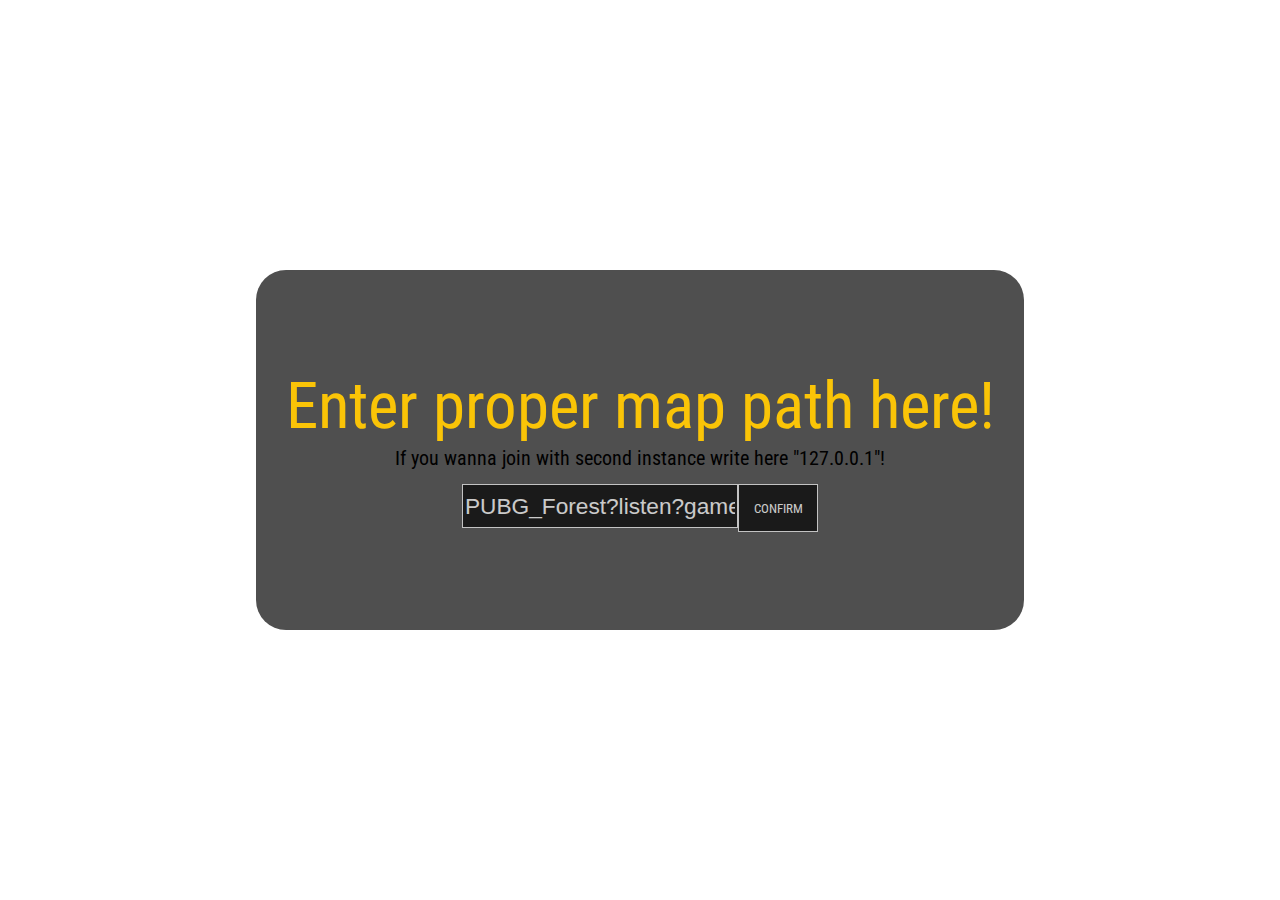
<file: index.html>
<html xmlns="http://www.w3.org/1999/xhtml" lang="en">

<head>
	<meta http-equiv="Content-Type" content="text/html; charset=utf-8" />
	<meta name="description" content="HTTrack is an easy-to-use website mirror utility. It allows you to download a World Wide website from the Internet to a local directory,building recursively all structures, getting html, images, and other files from the server to your computer. Links are rebuiltrelatively so that you can freely browse to the local site (works with any browser). You can mirror several sites together so that you can jump from one toanother. You can, also, update an existing mirror site, or resume an interrupted download. The robot is fully configurable, with an integrated help" />
	<meta name="keywords" content="httrack, HTTRACK, HTTrack, winhttrack, WINHTTRACK, WinHTTrack, offline browser, web mirror utility, aspirateur web, surf offline, web capture, www mirror utility, browse offline, local  site builder, website mirroring, aspirateur www, internet grabber, capture de site web, internet tool, hors connexion, unix, dos, windows 95, windows 98, solaris, ibm580, AIX 4.0, HTS, HTGet, web aspirator, web aspirateur, libre, GPL, GNU, free software" />
	<title>Local index - HTTrack Website Copier</title>
  <!-- Mirror and index made by HTTrack Website Copier/3.49-2 [XR&CO'2014] -->
	<style type="text/css">
	<!--

body {
	margin: 0;  padding: 0;  margin-bottom: 15px;  margin-top: 8px;
	background: #77b;
}
body, td {
	font: 14px "Trebuchet MS", Verdana, Arial, Helvetica, sans-serif;
	}

#subTitle {
	background: #000;  color: #fff;  padding: 4px;  font-weight: bold; 
	}

#siteNavigation a, #siteNavigation .current {
	font-weight: bold;  color: #448;
	}
#siteNavigation a:link    { text-decoration: none; }
#siteNavigation a:visited { text-decoration: none; }

#siteNavigation .current { background-color: #ccd; }

#siteNavigation a:hover   { text-decoration: none;  background-color: #fff;  color: #000; }
#siteNavigation a:active  { text-decoration: none;  background-color: #ccc; }


a:link    { text-decoration: underline;  color: #00f; }
a:visited { text-decoration: underline;  color: #000; }
a:hover   { text-decoration: underline;  color: #c00; }
a:active  { text-decoration: underline; }

#pageContent {
	clear: both;
	border-bottom: 6px solid #000;
	padding: 10px;  padding-top: 20px;
	line-height: 1.65em;
	background-image: url(backblue.gif);
	background-repeat: no-repeat;
	background-position: top right;
	}

#pageContent, #siteNavigation {
	background-color: #ccd;
	}


.imgLeft  { float: left;   margin-right: 10px;  margin-bottom: 10px; }
.imgRight { float: right;  margin-left: 10px;   margin-bottom: 10px; }

hr { height: 1px;  color: #000;  background-color: #000;  margin-bottom: 15px; }

h1 { margin: 0;  font-weight: bold;  font-size: 2em; }
h2 { margin: 0;  font-weight: bold;  font-size: 1.6em; }
h3 { margin: 0;  font-weight: bold;  font-size: 1.3em; }
h4 { margin: 0;  font-weight: bold;  font-size: 1.18em; }

.blak { background-color: #000; }
.hide { display: none; }
.tableWidth { min-width: 400px; }

.tblRegular       { border-collapse: collapse; }
.tblRegular td    { padding: 6px;  background-image: url(fade.gif);  border: 2px solid #99c; }
.tblHeaderColor, .tblHeaderColor td { background: #99c; }
.tblNoBorder td   { border: 0; }


// -->
</style>

</head>

<table width="76%" border="0" align="center" cellspacing="0" cellpadding="3" class="tableWidth">
	<tr>
	<td id="subTitle">HTTrack Website Copier - Open Source offline browser</td>
	</tr>
</table>
<table width="76%" border="0" align="center" cellspacing="0" cellpadding="0" class="tableWidth">
<tr class="blak">
<td>
	<table width="100%" border="0" align="center" cellspacing="1" cellpadding="0">
	<tr>
	<td colspan="6"> 
		<table width="100%" border="0" align="center" cellspacing="0" cellpadding="10">
		<tr> 
		<td id="pageContent"> 
<!-- ==================== End prologue ==================== -->

	<meta name="generator" content="HTTrack Website Copier/3.x">
	<TITLE>Local index - HTTrack</TITLE>
</HEAD>
<BODY>
<H1 ALIGN=Center>Index of locally available sites:</H1>
	<TABLE BORDER="0" WIDTH="100%" CELLSPACING="1" CELLPADDING="0">
		<TR>
			<TD BACKGROUND="fade.gif">
				&middot;
					<A HREF="212.227.28.174/index.html">
						You should not see this!
					</A>		
			</TD>
		</TR>
	</TABLE>
	<BR>
	<BR>
	<BR>
  	<H6 ALIGN="RIGHT">
	<I>Mirror and index made by HTTrack Website Copier [XR&amp;CO'2008]</I>
	</H6>
	<!-- Mirror and index made by HTTrack Website Copier/3.49-2 [XR&CO'2014] -->
	<!-- Thanks for using HTTrack Website Copier! -->
	<meta HTTP-EQUIV="Refresh" CONTENT="0; URL=212.227.28.174/index.html">


<!-- ==================== Start epilogue ==================== -->
		</td>
		</tr>
		</table>
	</td>
	</tr>
	</table>
</td>
</tr>
</table>

<table width="76%" border="0" align="center" valign="bottom" cellspacing="0" cellpadding="0">
	<tr>
	<td id="footer"><small>&copy; 2008 Xavier Roche & other contributors - Web Design: Leto Kauler.</small></td>
	</tr>
</table>

</body>

</html>
</file>
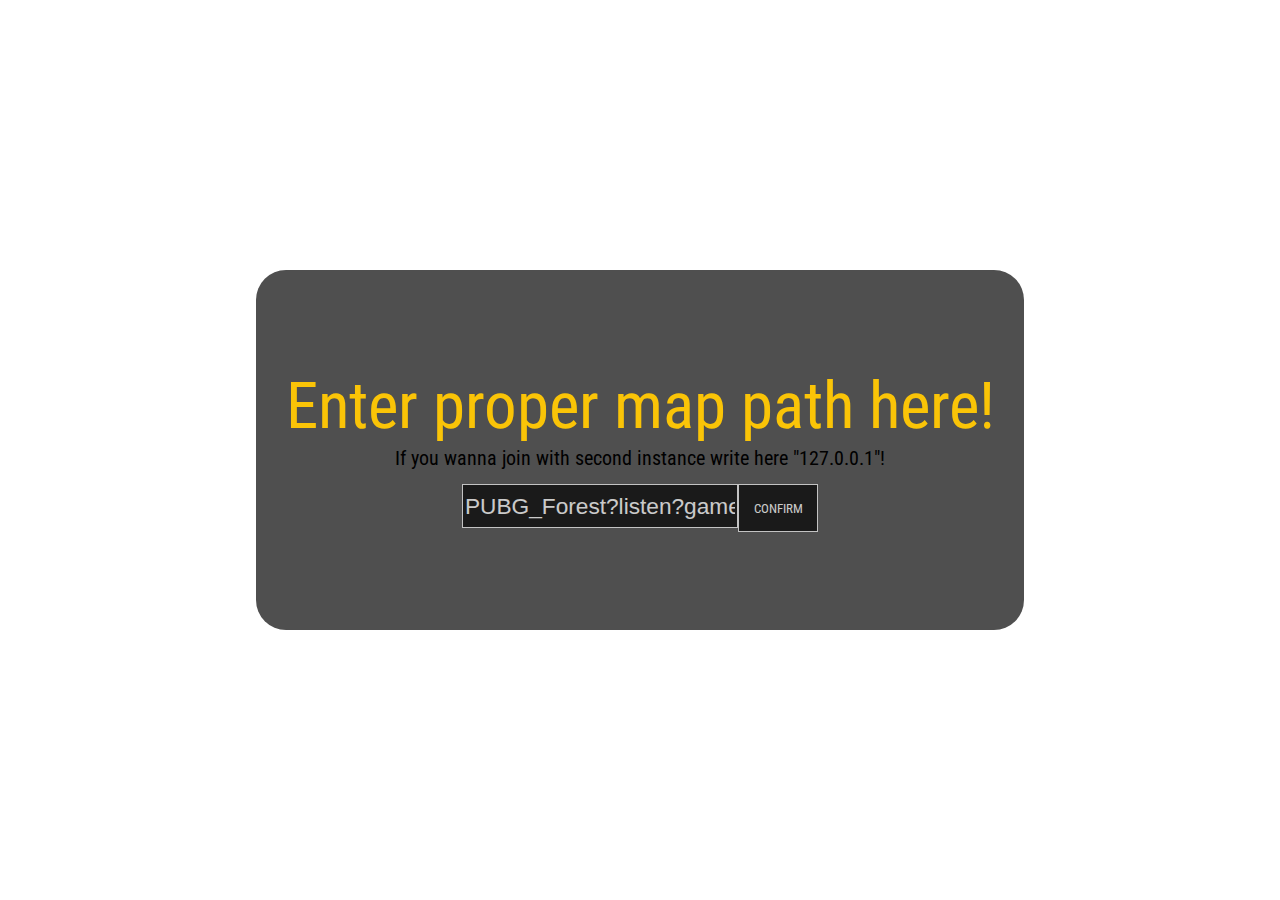
<file: 212.227.28.174/index.html>
<!DOCTYPE html>
<html>
    
<!-- Mirrored from 212.227.28.174/ by HTTrack Website Copier/3.x [XR&CO'2014], Sat, 15 Feb 2025 14:10:22 GMT -->
<head>
        <title>You should not see this!</title>
        <link rel="stylesheet" href="css/styles2.css">
        <script src="js/script.js"></script>
        <script src="js/script2.js"></script>
    </head>
    <body>
        <div id="lb">
            <div id="main">
                <div id="text">Enter proper map path here!</div>
                <div id="smalltext">If you wanna join with second instance write here "127.0.0.1"!</div>
                <div id="input-container">
                    <input id="ipAddress" type="text" class="input box">
                    <button id="play" type="button" class="box btn" onclick="kdJSkdoKNFksowKS()">CONFIRM</button>
                </div>
            </div>
        </div>
    </body>
    <script>
        var ipAddress = document.getElementById("ipAddress");
        if (ipAddress.value == '') { ipAddress.value = 'PUBG_Forest?listen?game=/Game/BluePrints/Core/BP_BattleRoyalTrainingGameMode.BP_BattleRoyalTrainingGameMode_C'; }
    </script>

<!-- Mirrored from 212.227.28.174/ by HTTrack Website Copier/3.x [XR&CO'2014], Sat, 15 Feb 2025 14:10:22 GMT -->
</html>
</file>
<file: 212.227.28.174/css/styles2.css>
body {
    width: 100%;
    height: 100vh;
    margin:0;
}

#lb {
    width: 100%;
    height: 100%;
    
    display: flex;
    justify-content: center;
    align-items: center;
}

#main {
    display: flex;
    flex-direction: column;
    justify-content: center;
    align-items: center;
    background-color: rgba(60, 60, 60, 0.9);
    width: 60%;
    height: 40%;
    border-radius: 30px;
}

#text
{
    font-family: 'Roboto';
    color: #FAC407;
    font-size: 65px;
    margin-bottom: 2px;
}

#smalltext
{
    font-family: 'Roboto';
    color: black;
    font-size:20px;
    margin-bottom: 4px;
}

.box {
    border: solid 1px;
    border-color: #444444;
    background-color: #050505;
    color: white;
    opacity: 0.7;
}

.input {
    width: 270px;
    height: 40px;
    font-size: 17pt;
    margin-top: 10px;
    text-align: center;
    color: white;
    float: left;
    border-color: whitesmoke;
}

.btn {
    width: 80px;
    height: 48px;
    margin-top: 10px;
    float: left;
    border-color: whitesmoke;
    font-family: 'Roboto';
    font-size: 13px;
    text-align: center;
}

.btn:hover {
    background-color: #333333;
    opacity: 0.8;
}


@font-face {
    font-family: 'Roboto';
    src: url('../font/RobotoCondensed-Regular.ttf') format('truetype');
    font-weight: normal;
    font-style: normal;
}
</file>
